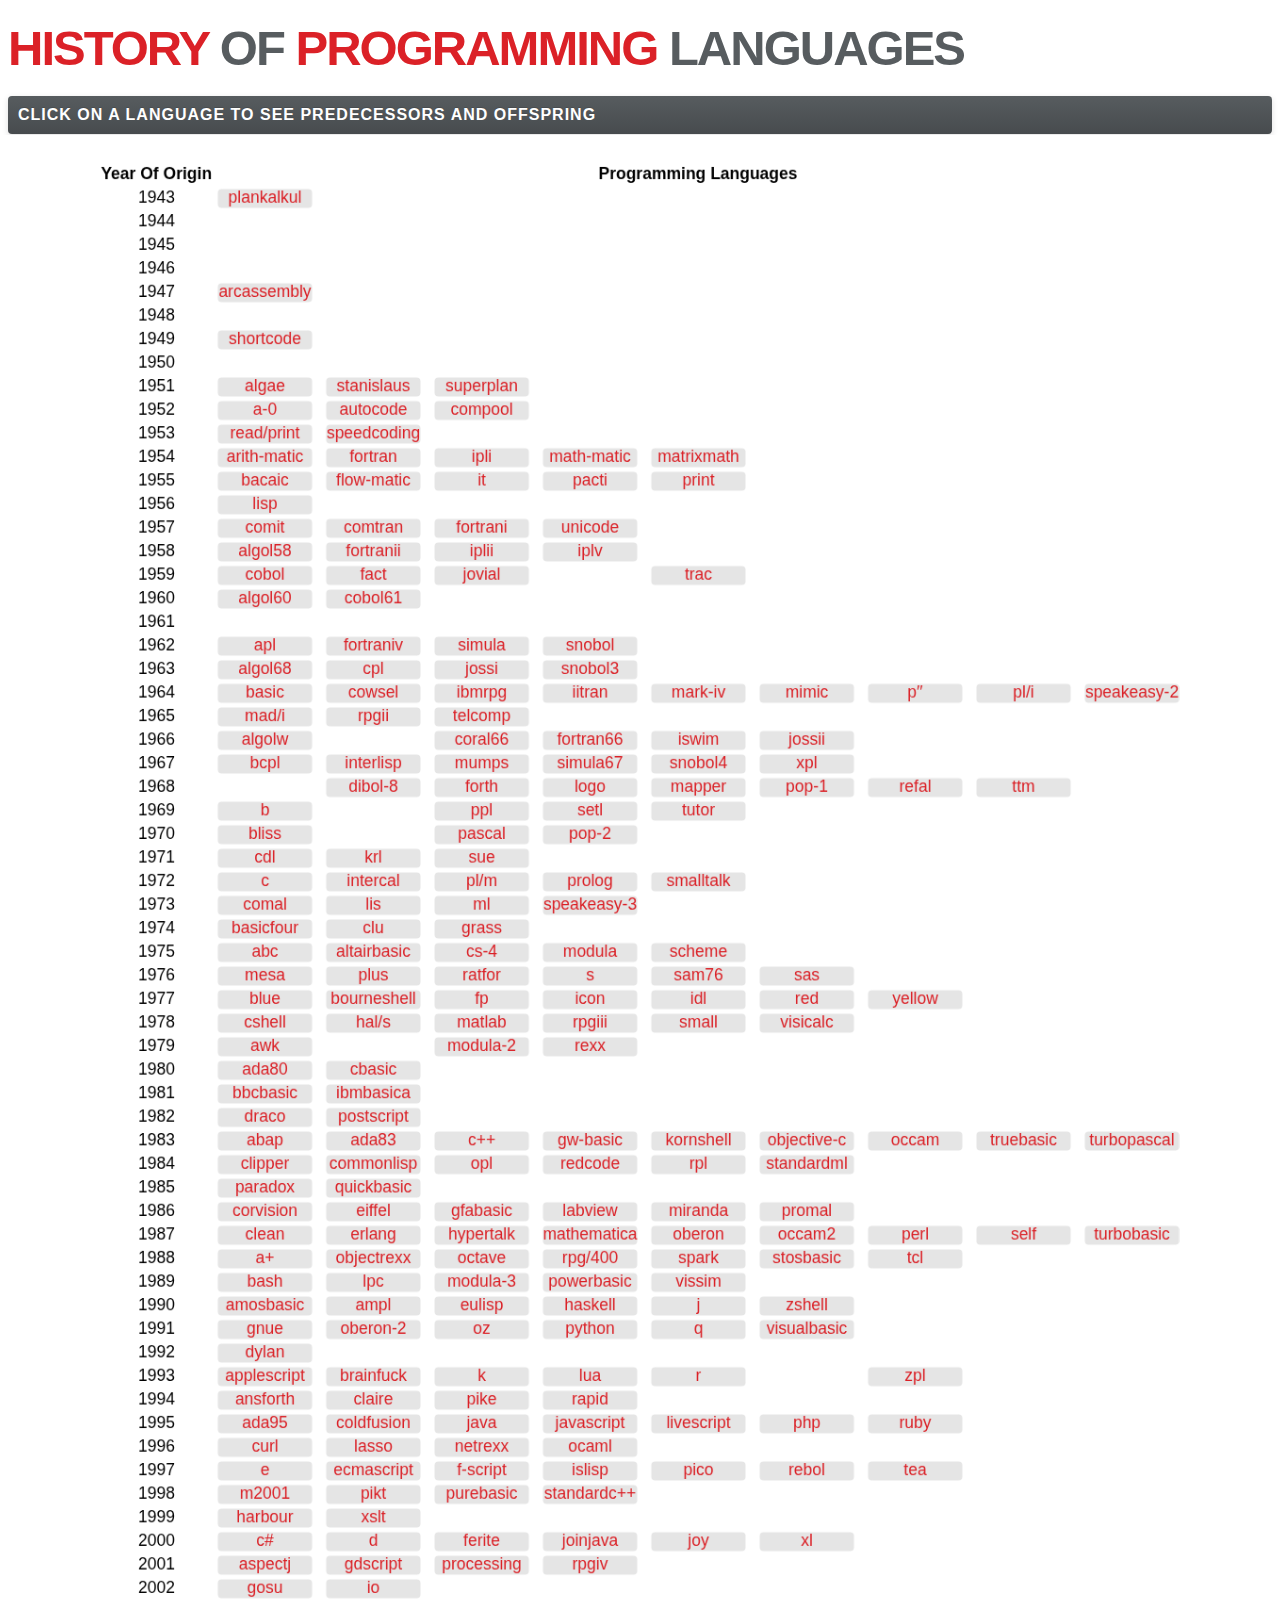
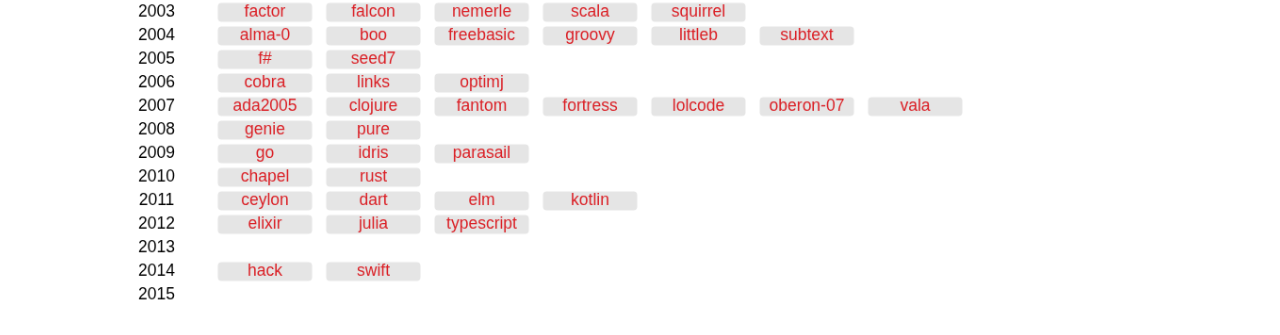
<file: index.html>
<!DOCTYPE html>
<html>
<head>
  <meta name="description" content="[An example of getting started with Cytoscape.js]" />
  <meta charset=utf-8 />
  <title>JasonV.com : History of Programming Languages</title>
  <script src="jquery.min.js"></script>
  <script src='data.js'></script>
  <script src="cytoscape.min.js"></script>
  <script type="text/javascript">
  if (screen.width <= 800) {
    window.location = "mobile.html";
  }
</script>
<link rel="stylesheet" type="text/css" href="style.css">
<script src='graph.js'></script>
<style>

#cy {
  height: 200%;
  width: 100%;
  position: absolute;
  left: 0;
    position: absolute;
    top: 135px;
    bottom: 0;
    left: 0;
    right: 0;
    background-color: white /* show me! */
}
</style>
</head>
<body>
<h1><span style="color:#DB2127">HISTORY</span> OF <span style="color:#DB2127">PROGRAMMING</span> LANGUAGES</h1>
<div class='navbar-inner'><span class='directions'>Click on a language to see predecessors and offspring</span></div>
<div id="cy" style="border:2px">
</body>
</html>
</file>
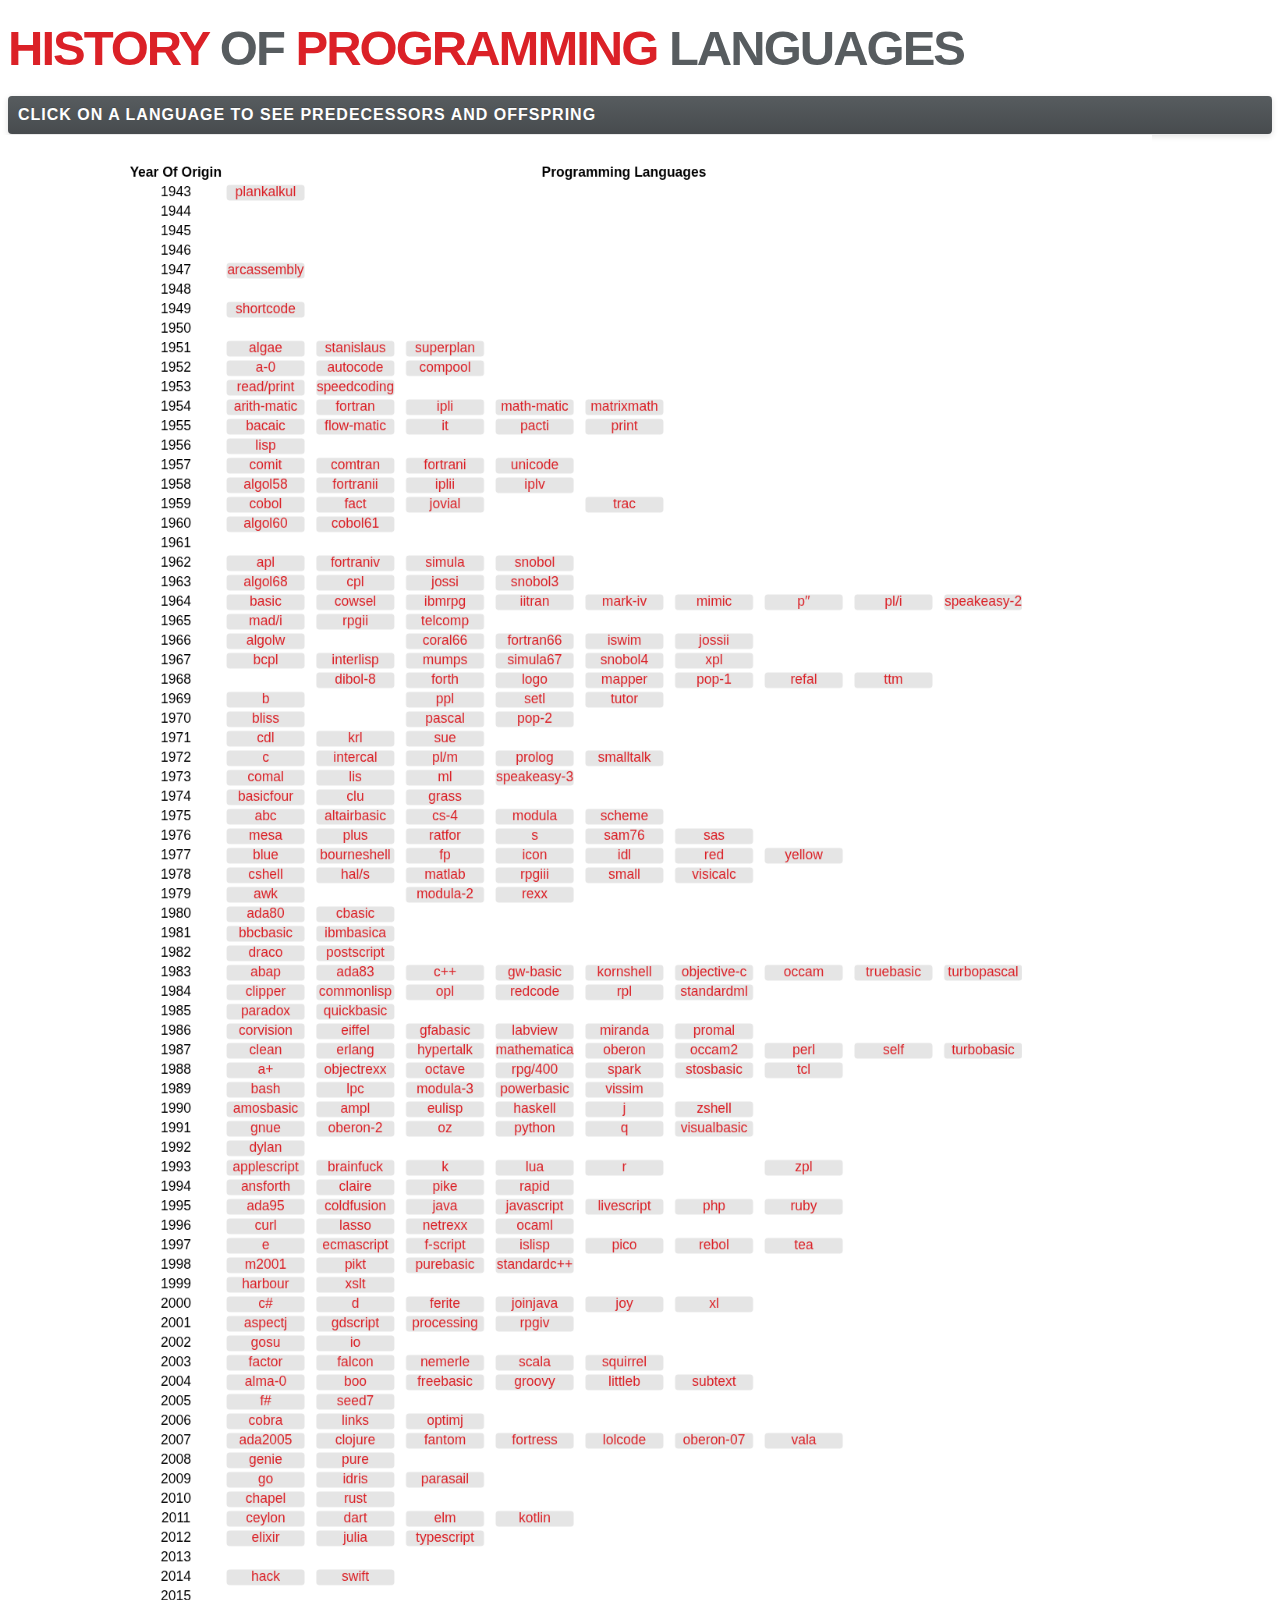
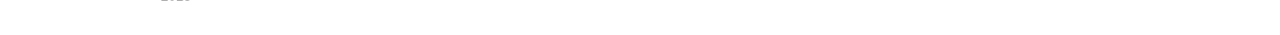
<file: mobile.html>
<!DOCTYPE html>
<html>
<head>
  <meta name="description" content="[An example of getting started with Cytoscape.js]" />
  <meta charset=utf-8 />
  <title>JasonV.com : History of Programming Languages</title>
  <script src="jquery.min.js"></script>
  <script src='data.js'></script>
  <script src="cytoscape.min.js"></script>
<link rel="stylesheet" type="text/css" href="style.css">
<script src='graph.js'></script>
<style>

#cy {
  height: 1500px;
  width: 90%;
  position: absolute;
  left: 0;
    position: absolute;
    top: 135px;
    bottom: 0;
    left: 0;
    right: 0;
    background-color: white /* show me! */
}
</style>
</head>
<body>
<h1><span style="color:#DB2127">HISTORY</span> OF <span style="color:#DB2127">PROGRAMMING</span> LANGUAGES</h1>
<div class='navbar-inner'><span class='directions'>Click on a language to see predecessors and offspring</span></div>
<div id="cy" style="border:2px">
</body>
</html>
</file>
<file: style.css>
body { 
  font-family: Arial, Helvetica, sans-serif;
  color: #575c5f;
}
h1 {
	font-family: 'Arial Narrow', Arial, sans-serif;
	font-size: 49px;
	font-style: normal;
	font-variant: normal;
	font-weight: bold;
	line-height: 30px;
	letter-spacing: -2px;
}
iframe
{
	border-style: solid; 
	border-width: 0px;
}
.navbar-inner {
padding: 10px;
background-color: #575c5f;
background-image: -moz-linear-gradient(top,#575c5f,#474b4e);
background-image: -webkit-gradient(linear,0 0,0 100%,from(#575c5f),to(#474b4e));
background-image: -webkit-linear-gradient(top,#575c5f,#474b4e);
background-image: -o-linear-gradient(top,#575c5f,#474b4e);
background-image: linear-gradient(to bottom,#575c5f,#474b4e);
background-repeat: repeat-x;
filter: progid:DXImageTransform.Microsoft.gradient(startColorstr='#ff575c5f',endColorstr='#ff474b4e',GradientType=0);
-webkit-border-radius: 4px;
-moz-border-radius: 4px;
-khtml-border-radius: 4px;
border-radius: 4px;
-webkit-box-shadow: 0 2px 6px rgba(0,0,0,.125);
-moz-box-shadow: 0 2px 6px rgba(0,0,0,.125);
box-shadow: 0 2px 6px rgba(0,0,0,.125);
}

.directions{
color: #fff;
font-weight: bold;
letter-spacing: 1px;
text-decoration: none;
text-shadow: 0 -1px 0 #484c4f;
text-transform: uppercase;
}
body { 
  font-family: Arial, Helvetica, sans-serif;
}

#cy {
  height: 200%;
  width: 100%;
  position: absolute;
  left: 0;
    position: absolute;
    top: 135px;
    bottom: 0;
    left: 0;
    right: 0;
    background-color: white /* show me! */


}

#info {
  color: #c88;
  font-size: 12em;
  position: absolute;
  z-index: -1;
  left: 1em;
  top: 1em;
}

#container {
    display: inline-block;
    position: relative;
    width: 100%;
}
#dummy {
    padding-top: 75%; /* 4:3 aspect ratio */
}
#element {
}
</file>
